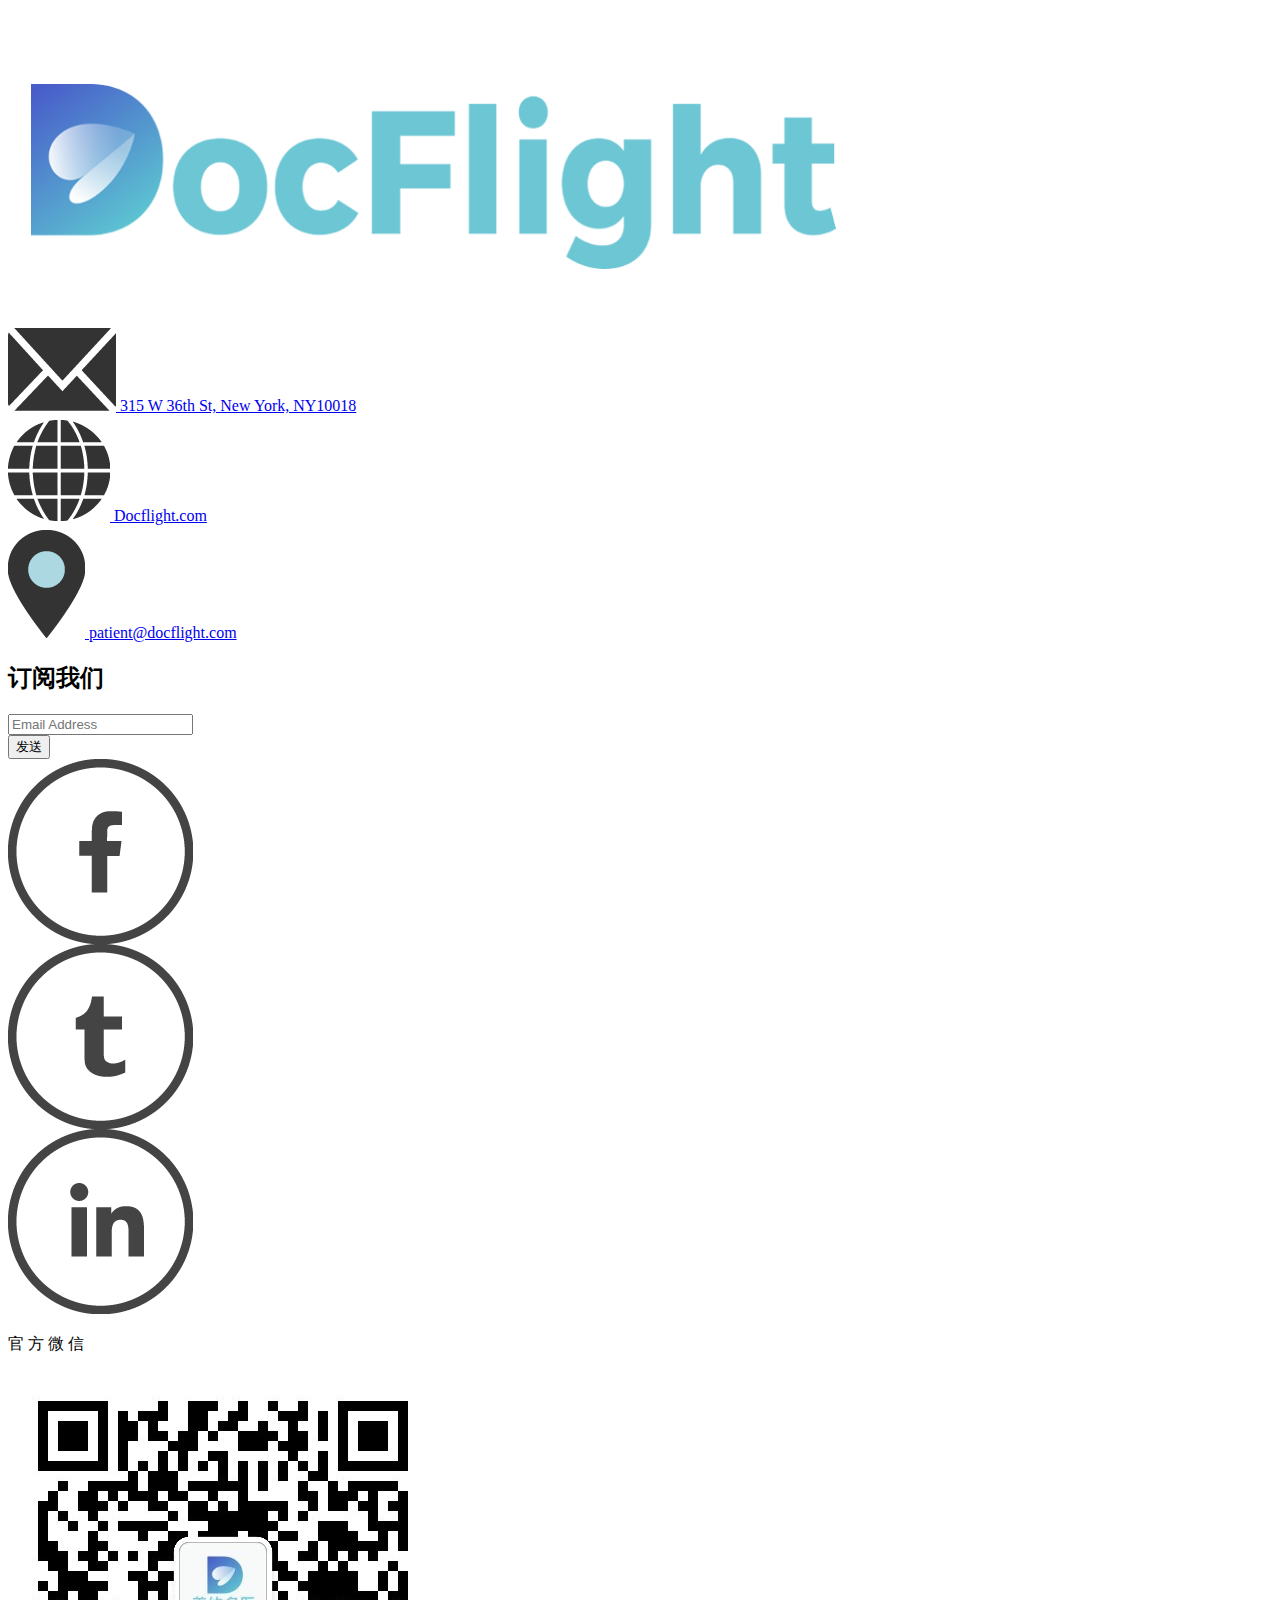
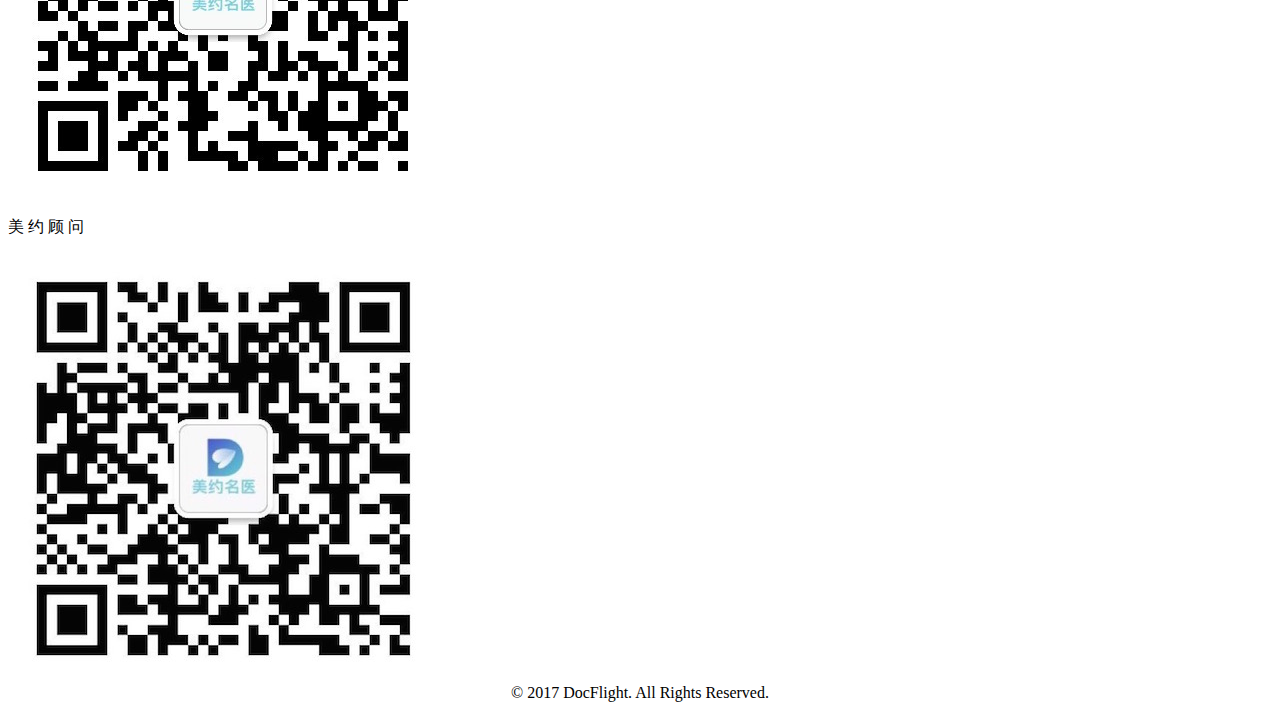
<file: footer-cn.html>
<html><body><div class="container-fluid lightBlue">
    <div class="row footer">
        <div class="col-sm-4 footeritem">
            <img src="img/footer-logo.png" alt="">
            <div style="margin-top: 5px">
                <a href="#">
                    <span><img src="img/icons/email3.png" alt=""></span>
                    <span> 315 W 36th St, New York, NY10018</span>
                </a>
            </div>

            <div style="margin-top: 5px">
                <a href="#">
                    <span><img src="img/icons/web3.png" alt=""></span>
                    <span> Docflight.com</span>
                </a>
            </div>
            <div style="margin-top: 5px">
                <a href="#">
                    <span><img src="img/icons/location3.png" alt=""></span>
                    <span> patient@docflight.com</span>
                </a>
            </div>
        </div>
        <div class="col-sm-4 footeritem" style="margin-top: 20px">
           <div>
                <h2>订阅我们</h2>
            </div>
            <div class="row" style="margin-top: 20px">
                <div class="input-group sendemailgroup">
                    <input type="text" class="form-control" placeholder="Email Address">
                    <div class="input-group-btn">
                        <button class="btn btn-default" type="submit">发送</button>
                    </div>
                </div>
            </div>
            <div class="row icons">
                <div class="col-sm-4">
                    <a href="#">
                        <img src="img/icons/facebook.png" alt="">
                    </a>
                </div>
                <div class="col-sm-4">
                    <a href="#">
                        <img src="img/icons/twitter.png" alt="">
                    </a>
                </div>
                <div class="col-sm-4">
                    <a href="#">
                        <img src="img/icons/linkedin.png" alt="">
                    </a>
                </div>
            </div>
        </div>
        <div class="col-sm-4" style="margin-top: 20px">
            <div class="row">
                <div class="col-sm-6 qr">
                    <p>官 方 微 信</p>
                    <img src="img/qr1公共430.jpg" alt="">
                </div>
                <div class="col-sm-6 qr">
                    <p>美 约 顾 问</p>
                    <img src="img/qr2顾问430.jpg" alt="">
                </div>
            </div>
        </div>
    </div>
    <div style="text-align: center">
        &copy; 2017 DocFlight. All Rights Reserved.
    </div>
</div></body></html>
</file>
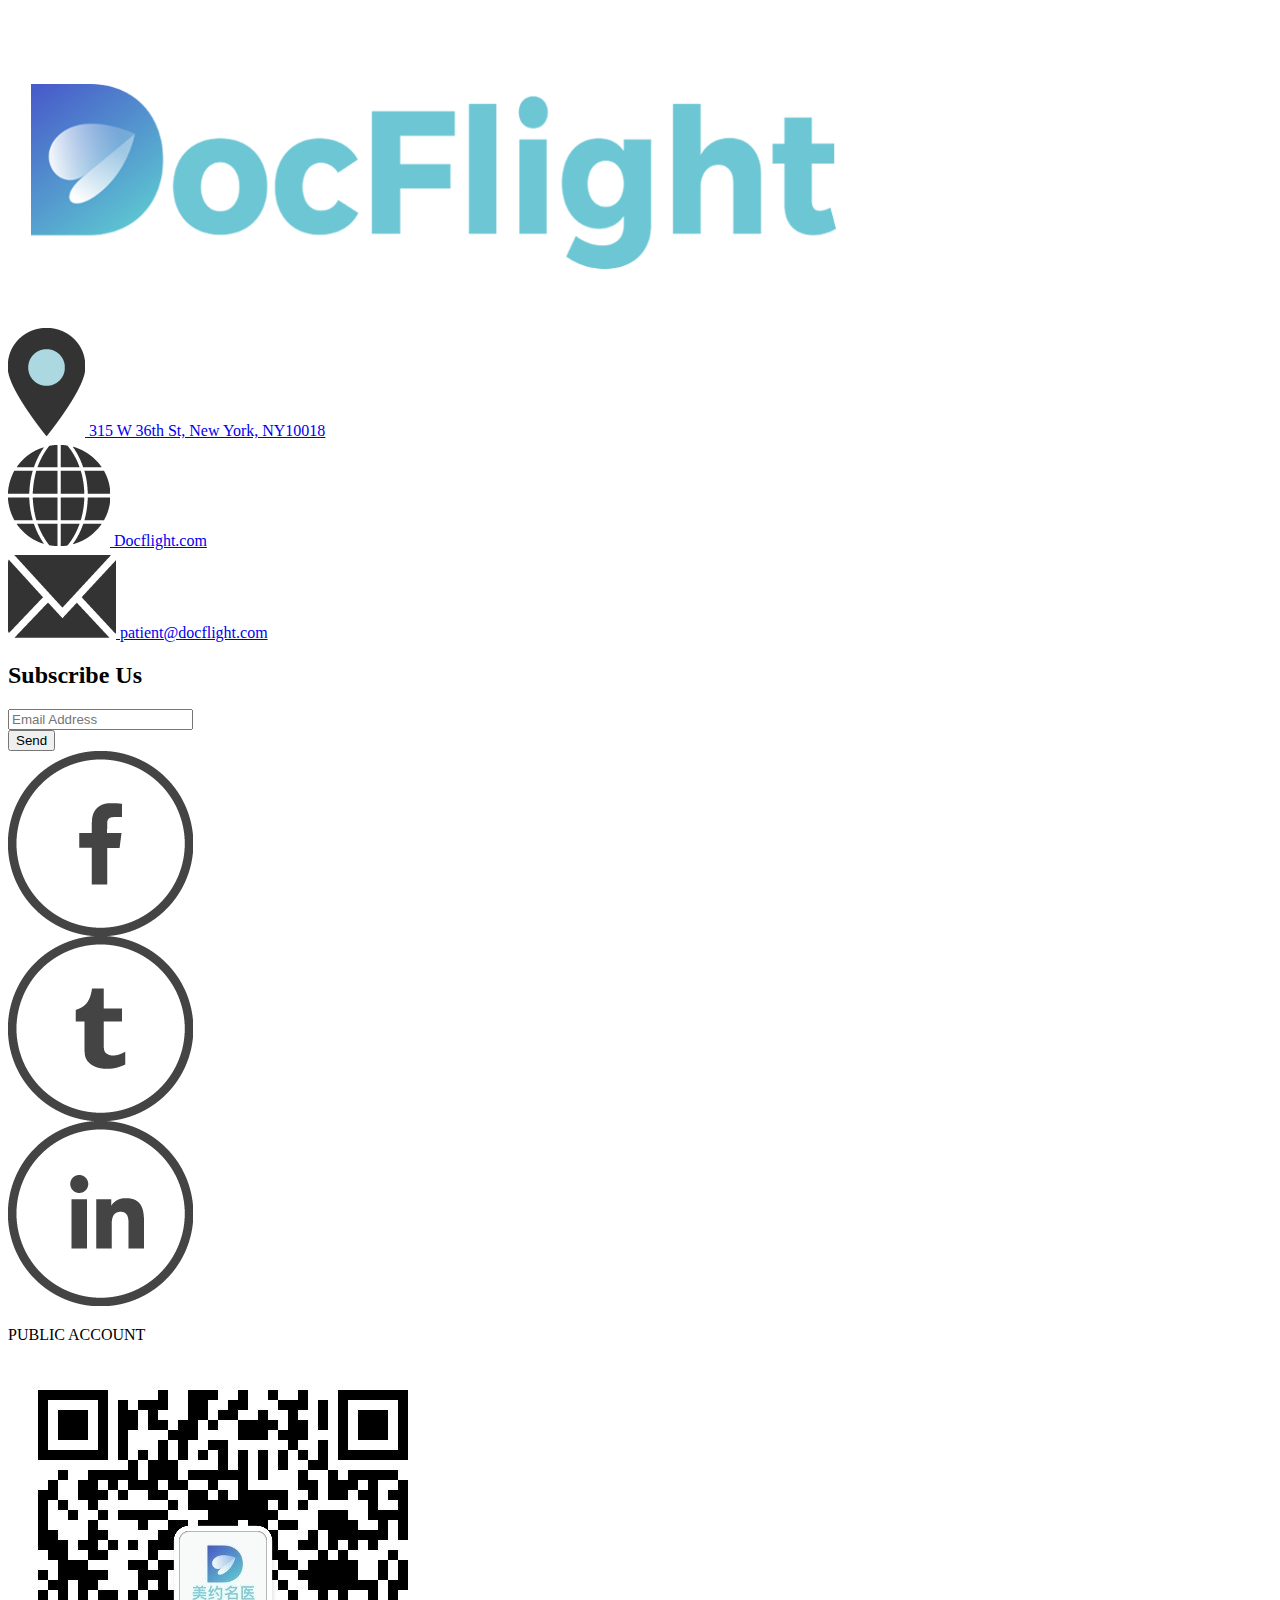
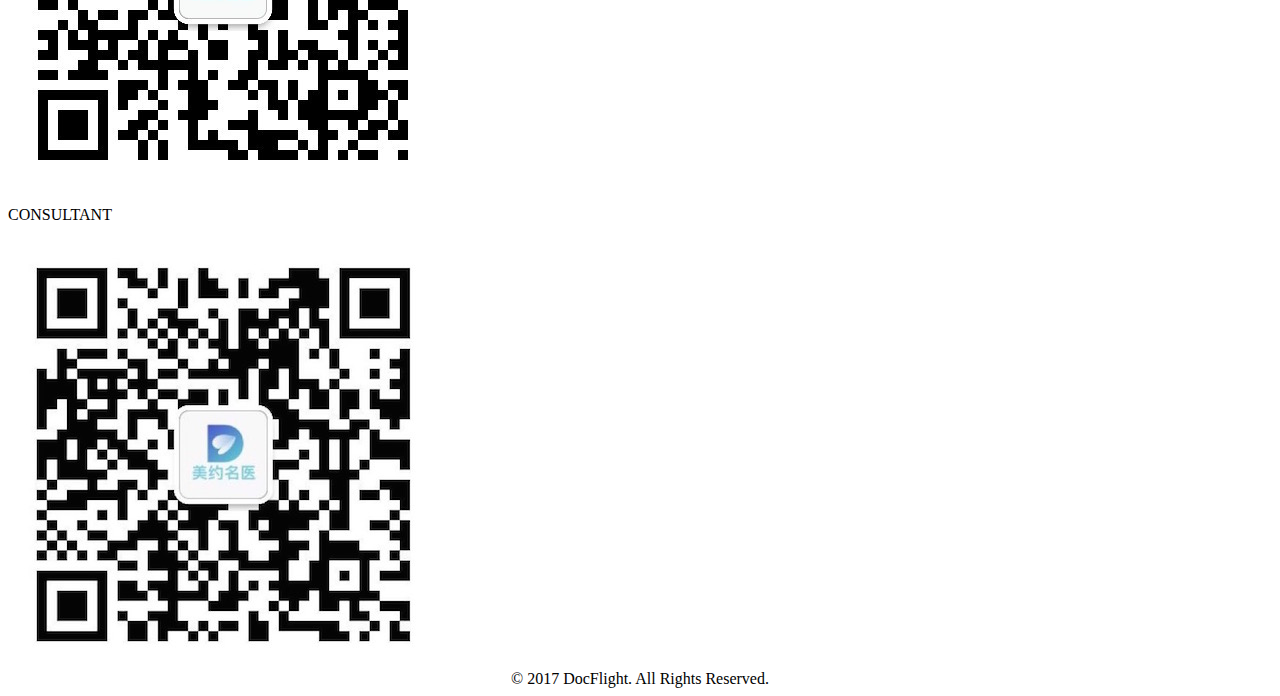
<file: footer.html>
<html><body><div class="container-fluid lightBlue">
    <div class="row footer">
        <div class="col-sm-4 footeritem">
            <img src="img/footer-logo.png" alt="">
            <div style="margin-top: 5px">
                <a href="#">
                    <span><img src="img/icons/location3.png" alt=""></span>
                    <span> 315 W 36th St, New York, NY10018</span>
                </a>
            </div>

            <div style="margin-top: 5px">
                <a href="#">
                    <span><img src="img/icons/web3.png" alt=""></span>
                    <span> Docflight.com</span>
                </a>
            </div>
            <div style="margin-top: 5px">
                <a href="#">
                    <span><img src="img/icons/email3.png" alt=""></span>
                    <span> patient@docflight.com</span>
                </a>
            </div>
        </div>
        <div class="col-sm-4 footeritem" style="margin-top: 20px">
            <div>
                <h2>Subscribe Us</h2>
            </div>
            <div class="row" style="margin-top: 20px">
                <div class="input-group sendemailgroup">
                    <input type="text" class="form-control" placeholder="Email Address">
                    <div class="input-group-btn">
                        <button class="btn btn-default" type="submit">Send</button>
                    </div>
                </div>
            </div>
       
            <div class="row icons">
                <div class="col-sm-4">
                    <a href="#">
                        <img src="img/icons/facebook.png" alt="">
                    </a>
                </div>
                <div class="col-sm-4">
                    <a href="#">
                        <img src="img/icons/twitter.png" alt="">
                    </a>
                </div>
                <div class="col-sm-4">
                    <a href="#">
                        <img src="img/icons/linkedin.png" alt="">
                    </a>
                </div>
            </div>
        </div>
        <div class="col-sm-4" style="margin-top: 20px">
            <div class="row">
                <div class="col-sm-6 qr">
                    <p>PUBLIC ACCOUNT</p>
                    <img src="img/qr1公共430.jpg" alt="">
                </div>
                <div class="col-sm-6 qr">
                    <p>CONSULTANT</p>
                    <img src="img/qr2顾问430.jpg" alt="">
                </div>
            </div>
        </div>
    </div>
    <div style="text-align: center">
        &copy; 2017 DocFlight. All Rights Reserved.
    </div>
</div></body></html>
</file>
